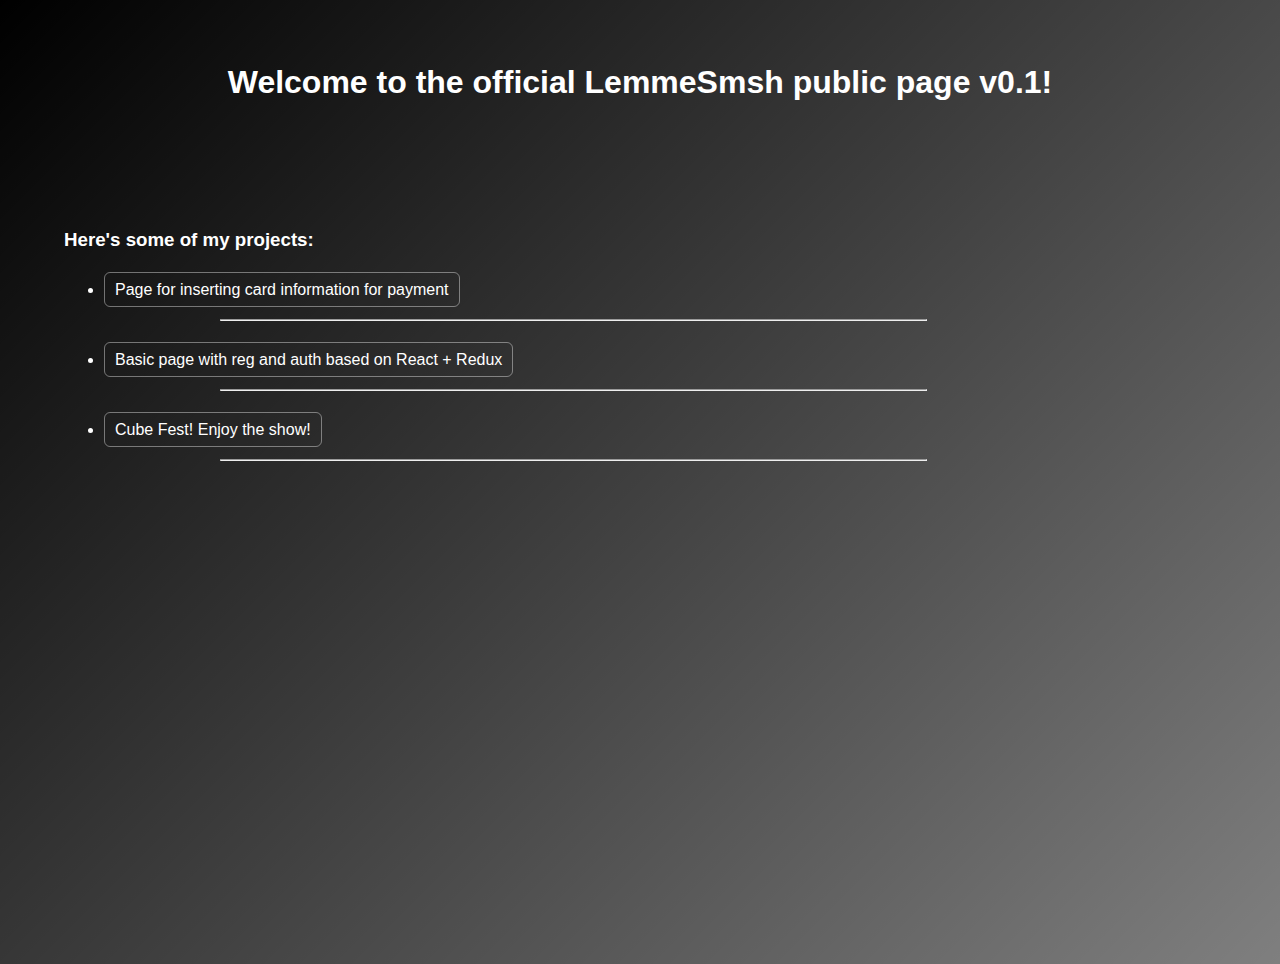
<file: index.html>
<!DOCTYPE html>
<html lang="en">
<head>
	<meta charset="UTF-8">
	<title>LemmeSmsh page</title>
	<link rel="stylesheet" href="style.css" />
</head>
<body>
	<h1>Welcome to the official LemmeSmsh public page v0.1!</h1>

	<h3>Here's some of my projects:</h3>
	<ul>
		<li><a href="/testy">Page for inserting card information for payment</a></li><hr>
		<li><a href="/react">Basic page with reg and auth based on React + Redux</a></li><hr>
		<li><a href="/cubefest">Cube Fest! Enjoy the show!</a></li><hr>
	</ul>
</body>
</html>
</file>
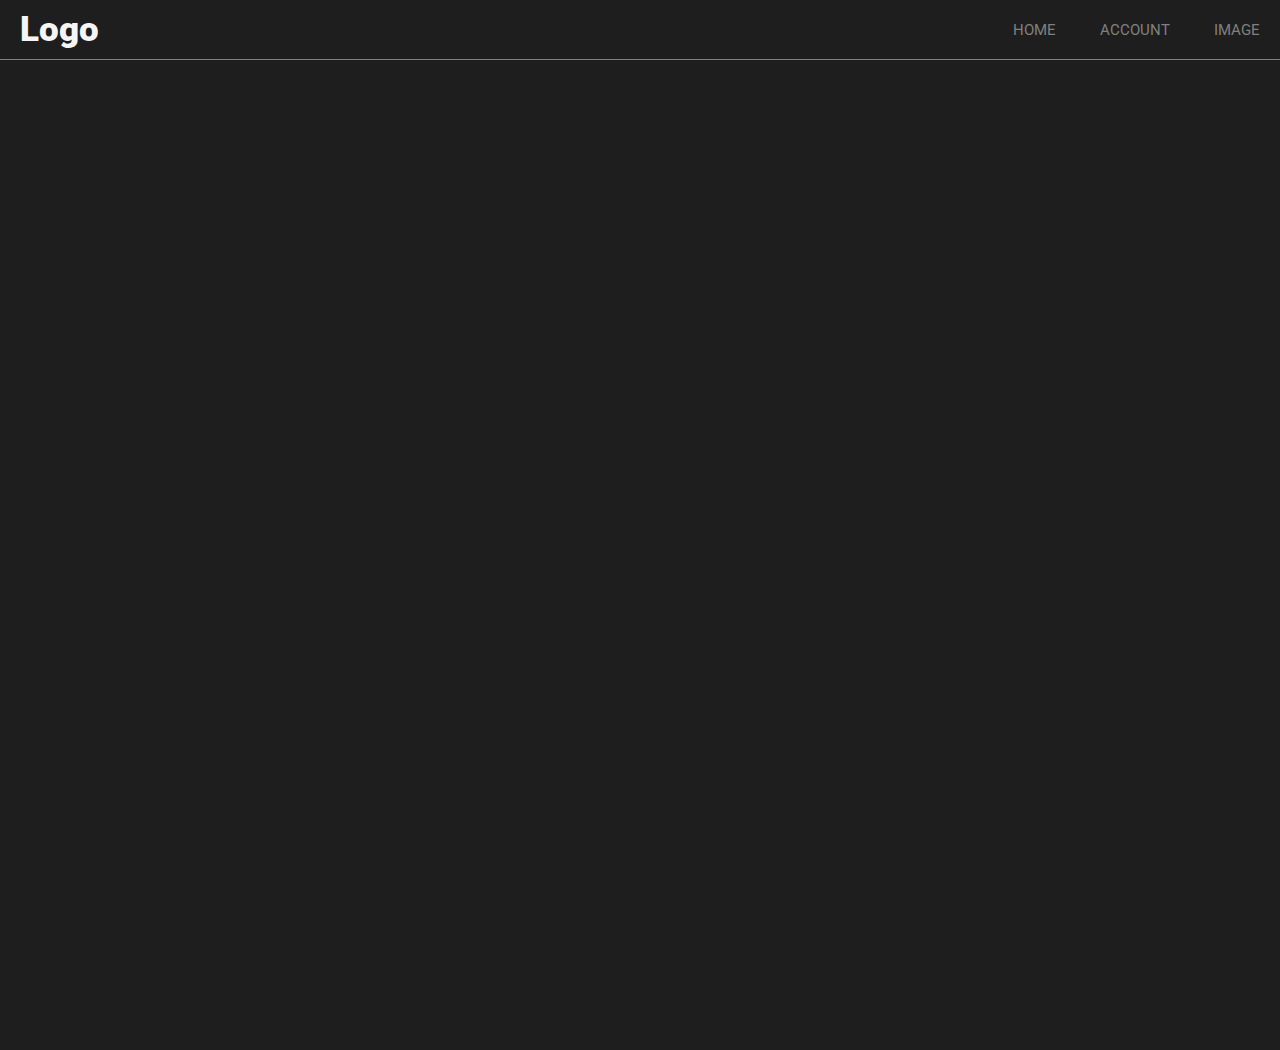
<file: cubefest/index.html>
<!DOCTYPE html>
<html lang="en">
<head>
    <meta charset="UTF-8">
    <meta name="viewport" content="width=device-width, initial-scale=1.0">
    <link rel="stylesheet" href="index.css">
    <link rel="preconnect" href="https://fonts.gstatic.com">
    <link href="https://fonts.googleapis.com/css2?family=Oswald&family=Roboto:wght@300&display=swap" rel="stylesheet">
    <title>Site</title>
</head>
<body>
    <div class="window">
        <!-- FIXED DIV -->
        <div class="header">
            <div class="logo">Logo</div>
    
            <div class="navg">
                <a href="#" class="navg_link">Home</a>
                <a href="#" class="navg_link">Account</a>
                <a href="#" class="navg_link">Image</a>
            </div>
        </div>
    
        <div class="box">
            <div class="content"></div>
            <div class="content"></div>
            <div class="content"></div>
    </div> 
    <script src="index.js"></script>
</body>
</html>
</file>
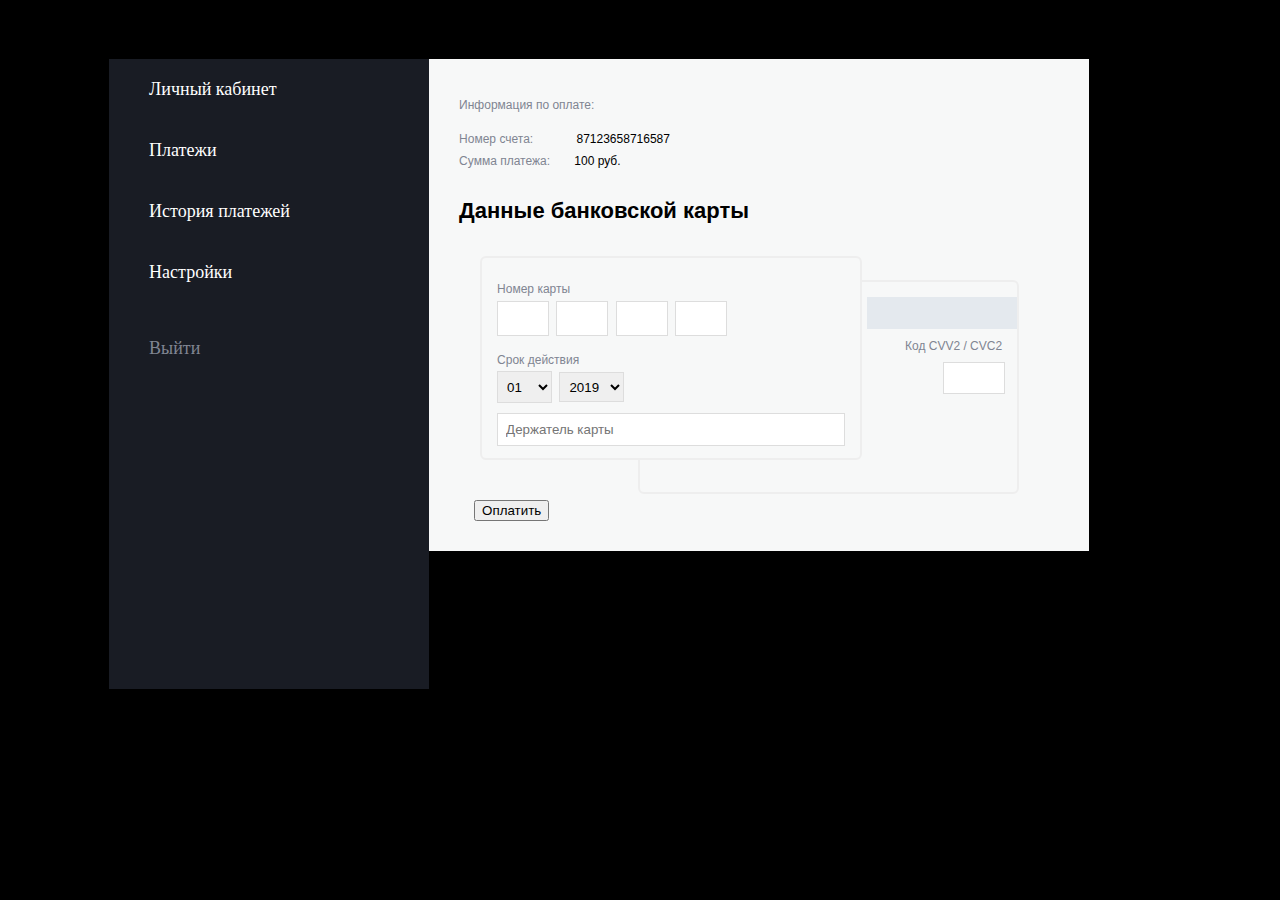
<file: testy/index.html>
<!DOCTYPE html>
<html lang="en">
<head>
	<meta charset="UTF-8">
	<title>Testy</title>
	<link rel="stylesheet" href="style.css">
</head>
<body>

<!-- Main Window -->

	<div class="container">

		<!-- Menu Window -->

		<nav class="nav">
			<div class="profile navbar">Личный кабинет</div>
			<div class="payments navbar">Платежи</div>
			<div class="history navbar">История платежей</div>
			<div class="settings navbar">Настройки</div>
			<div class="exit navexit">Выйти</div>
		</nav>

		<!-- /Menu Window -->

		<!-- Pay Window -->

		<div class="payWindow">

			<!-- Payment Information -->

			<div class="infoPlace">

				<p>Информация по оплате:</p>

				<p>
					<span class="account">Номер счета:</span>
					<span class="blackText">87123658716587</span>
				</p>	
				<p>
					<span class="price">Сумма платежа:</span>
					<span class="blackText">100 руб.</span></p>
				</p>

			</div>
            
            <!-- Payment Information -->

            <!-- Card Form -->
            
            <h3>Данные банковской карты</h3>

			<form>	
				<div class="cardForm">
            <div class="cardTop">        
                <!-- Card Number -->
                <p>Номер карты</p>

                <div class="cardNumGroup">
				    <input type="text" maxlength="4" class="cardNumberField">
				    <input type="text" maxlength="4" class="cardNumberField">
				    <input type="text" maxlength="4" class="cardNumberField">
			        <input type="text" maxlength="4" class="cardNumberField">
                </div>

			    <p>Срок действия</p>

                <!-- Card Date -->
			    <select value="01" class="cardDateMonth">
			    	<option name="01" id="">01</option>
			    	<option name="02" id="">02</option>
			    	<option name="03" id="">03</option>
			    	<option name="04" id="">04</option>
			    	<option name="05" id="">05</option>
			    	<option name="06" id="">06</option>
			    	<option name="07" id="">07</option>
			    	<option name="08" id="">08</option>
			    	<option name="09" id="">09</option>
			    	<option name="10" id="">10</option>
			    	<option name="11" id="">11</option>
			    	<option name="12" id="">12</option>
			    </select>
			    <select value="19" class="cardDateYear">
			    	<option name="19" id="">2019</option>
			    	<option name="20" id="">2020</option>
			    	<option name="21" id="">2021</option>
			    	<option name="22" id="">2022</option>
			    	<option name="23" id="">2023</option>
			    	<option name="24" id="">2024</option>
			    	<option name="25" id="">2025</option>
			    	<option name="26" id="">2026</option>
			    	<option name="27" id="">2027</option>
			    	<option name="28" id="">2028</option>
			    </select>

			    <!-- Cardholder -->

			    <input type="text" class="cardholderField" placeholder="Держатель карты"> 

            </div>
            <div class="cardBottom">

			    <!-- Card CVV -->
			    <div class="greyField"></div>
			    <p>Код CVV2 / CVC2</p>
			    <input type="text" maxlength="3" class="cardCVV">

            </div>
            </div>   
                <!-- Submit Button -->
                <input type="submit" value="Оплатить" id="submitbtn">

		    </form>

		    <!-- /Card Form -->

            <!-- Footer --> 
            <footer>
	    	    <p>Lorem</p>
	    	    <p>Ipsum</p>
	    	    <p>Can't remember</p>
	    	    <p>The next line</p>
	        </footer>
            <!-- /Footer -->

		</div>

		<!-- /Pay Window -->  

       

 


	</div>

<script src="qjuery.js"></script>
<script src="validation.js"></script>
<script>document.write('<script src="http://' + (location.host || 'localhost').split(':')[0] + ':35729/livereload.js?snipver=1"></' + 'script>')</script>
</body>
</html>
</file>
<file: style.css>
body {
	margin: 0;
	height: 100vh;
	font-family: Arial;
	color:  white;
	background: linear-gradient(135deg, #000000 0%, rgba(0, 0, 0, 50%) 100%);
}

h1 {
	text-align: center;
	margin-top: 5%;
}

h3 {
	margin-top: 10%;
	margin-left: 5%;
}

ul {
	margin-left: 5%;
}

li {
	margin-top: 30px;
	margin-bottom:  20px;
}

hr {
	width: 60%;
	margin-right: 30%;

}

a {
	color:  white;
	padding: 8px 10px 8px 10px;
	background: none;
	text-decoration: none;
	border-radius: 6px;
	border: 1px solid rgba(255,255,255,40%);
	transition: background 150ms ease-out, box-shadow 150ms;
}

a:hover {
    background: linear-gradient(0deg, rgba(255,255,255,60%) 0%, rgba(0,0,0,0%) 80%);
	box-shadow: 2px -2px 20px -5px #FFF;

}
</file>
<file: cubefest/index.css>
* {
    margin: 0;
    padding: 0;

    border: none;
    box-sizing: border-box;
    outline: none;
    
    font-family: 'Roboto', sans-serif;
}

body {
    width: 100%;
    height: 100vh;

    color: gray;

    padding-top: 60px;

    background: rgb(30, 30, 30);
}

/* main window */

.window {
    width: 100%;
    height: 100%;

    margin: 0px;

    position: relative;
}

/* Navigation */

.header {
    width: 100%;
    height: 60px;

    display: flex;
    justify-content: space-between;
    align-items: center;

    position: fixed;
    top: 0px;
    left: 0px;
    z-index: 3;

    background-color: rgb(30, 30, 30);
    border-bottom: 1px solid gray;
}

.logo {
    margin: 0 20px;

    font-size: 35px;
    font-weight: 1000;

    color: whitesmoke;
}

.navg {
    font-size: 15px;
    text-transform: uppercase;
}

.navg_link {
    color: gray;
    text-decoration: none;

    display: inline-block;
    vertical-align: top;
    margin: 0 20px;

    transition: color .1s linear;
}

.navg_link:hover {
    color: white;
}

/* Conent window */

.box {
    width: 100%;
    height: 100%;

    position: relative;
}

.box > div {
    width: 300px;
    height: 300px;

    margin: 30px auto;
}

.content {
    opacity: 0;
    transform: rotate(90);
    background-color: gray;

    transition: opacity 2.5s;
}

.content.show {
    opacity: 1;
    transform: rotate(0);
    background-color: gray;
}
</file>
<file: testy/style.css>
/* Specification */

body {
	background: #000000;
	font-family: 'Arial';
}

.container {
    padding: 4% 12% 4% 12%;

}

nav {
    background: #191c24;
    width: 33%;
    height: 70vh;
    display: block;
    float: left;
    font-size: 18px;
    font-family: 'Open Sans';
    font-style: bold;
    -webkit-user-select: none;
}

nav .navbar {
    text-align: left;
    color: white;
    height: 0;
    padding: 20px 0 41px 40px;   
}

nav .navbar:hover {
    background: #2a2d37;
}

nav .navexit {
	padding: 35px;
	padding-left: 40px;
	text-align: left;
	color: #808592;
}

.payWindow {
    background: #f7f8f8;
    width: 59%;
    display: block;
    float: left;
    font-size: 12px;
	color: #808592;
	padding: 30px;
	line-height: 80%;
}

.infoPlace p:first-child {
	margin-bottom: 25px;
}

.infoPlace p .account {
	margin-right: 40px;
}

.infoPlace p .price {
	margin-right: 21px;
}

.payWindow .blackText {
	color: black;
}

.payWindow h3 {
	margin: 40px 0 40px 0;
	color: black;
	font-size: 22px;
}

.cardForm {
	padding-left: 3.5%;
}

.cardTop {
	border: 2px solid #EEEEEE;
	border-radius: 6px;
	padding: 15px;
	padding-bottom: 45px;
	width: 60%;
	height: 140px;
	position: relative;
	float: left;
	z-index: 1;
	background: #f7f8f8;

}

.cardTop p {
    margin-bottom: 6px;
}

.cardNumberField,
.cardDateMonth,
.cardDateYear,
.cardCVV,
.cardholderField {
	padding: 5px;
	border: 1px solid #DDDDDD;
}

.cardNumGroup {
    margin-bottom: 20px;
}

.cardNumberField {
    width: 40px;
	height: 23px;
    margin-right: 4px;
}

.cardDateMonth {
	width: 55px;
	height: 32px;
	padding: 5px;
	margin-right: 4px;
	margin-bottom: 10px;
}

.cardDateYear {
	width: 65px;
	height: 30px;
	padding: 5px;
}

.cardholderField {
	width: 95%;
	padding: 8px;
}

.cardBottom{
	border: 2px solid #EEEEEE;
	border-radius: 6px;
	padding: 15px;
	width: 60%;
	height: 180px;
	position: relative;
	float: right;
	z-index: 0;
	margin-top: -180px;
	text-align: right;
}

.cardForm .greyField {
	background: #e4e9ee;
	width: 150px;
	margin-right: -15px;
	height: 32px;
	margin-bottom: 30px;
	float: right;
}


.cardBottom p {
	margin-top: 45px;
	float: right;
	margin-right: -135px
}

.cardForm .cardCVV {
	float: right;
	margin-top: 65px;
	margin-right: -138px;
	width: 50px;
	height: 20px;
}

#submitbtn {
	float: left;
	margin-top: 40px;
	margin-left: 15px;
}

footer {
	background: #373c43;
	margin-top: 100px;
	display: none;
}

.validField {
	border: 1px solid green;
}

.invalidField {
	border: 1px solid red;
}

@media screen and (max-width: 1600px) {
	
	.container {
		padding-left: 8%;
	}	

	.nav {
		width: 320px;
	}
	
	.payWindow {
		width: 600px;
	}

	footer {
		width: 594px;
		margin-left: 320px;
	}

	.cardBottom {
		margin-right: 40px;
	}
}

@media screen and (max-width: 1200px) {

	.container {
		padding-left: 8%;
	}	

	.nav {
		font-size: 22px;
		width: 280px;
	}

	.container .payWindow {
		width: 440px !important;
	}

	footer {
		width: 454px;
		margin-left: 280px;
	}
	
}

@media screen and (max-width: 800px) {
    	

    .container {
		padding-left: 8%;
	}	

	.nav {
		font-size: 22px;
		width: 240px;
	}

	.payWindow {
		width: 360px;
	}

	footer {
		width: 454px;
		margin-left: 280px;
	}
}

@media screen and (max-width: 640px) {
	
}

@media screen and (max-width: 320px) {
	
}
</file>
